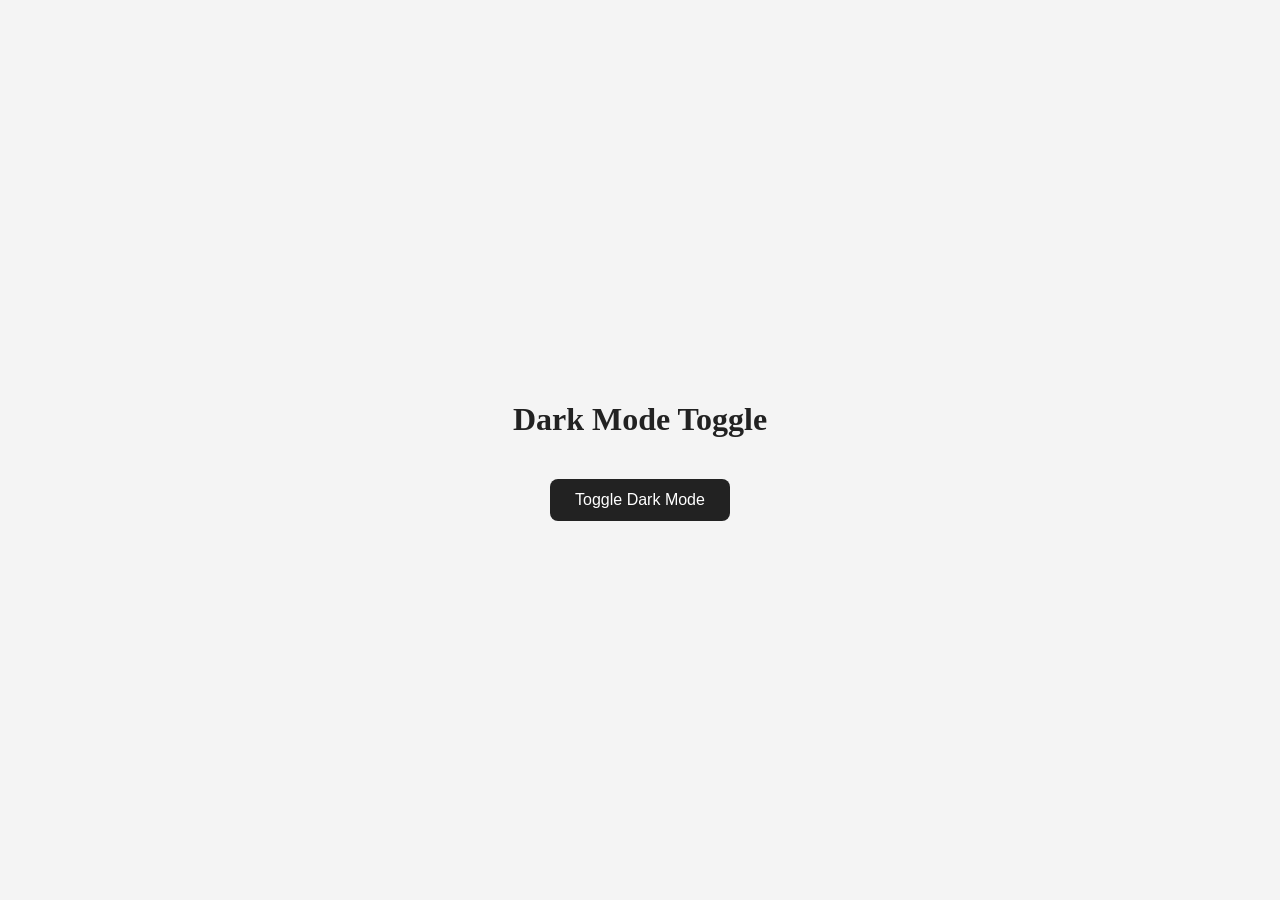
<file: 01-dark-mode-toggle/index.html>
<!doctype html>
<html lang="en">
  <head>
    <meta charset="UTF-8" />
    <meta name="viewport" content="width=device-width, initial-scale=1.0" />
    <title>Dark Mode Toggle</title>
    <link rel="stylesheet" href="style.css" />
  </head>
  <body>
    <div class="container">
      <h1>Dark Mode Toggle</h1>
      <button id="toggle-button">Toggle Dark Mode</button>
    </div>
    <script src="main.js"></script>
  </body>
</html>
</file>
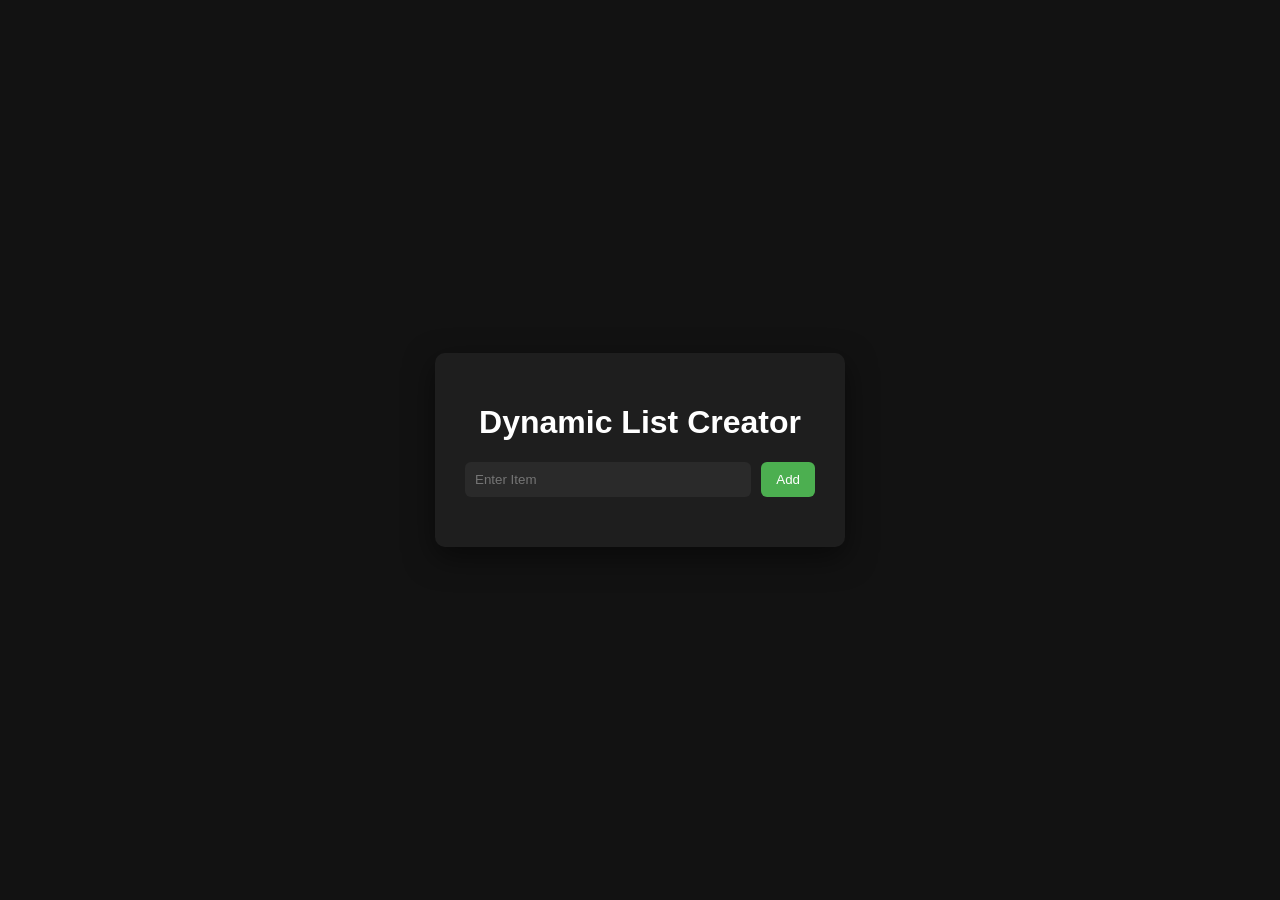
<file: 02-dynamic-list-creator/index.html>
<!doctype html>
<html lang="en">
  <head>
    <meta charset="UTF-8" />
    <meta name="viewport" content="width=device-width, initial-scale=1.0" />
    <title>Dynamic List Creator</title>
    <link rel="stylesheet" href="style.css" />
  </head>
  <body>
    <div class="container">
      <h1>Dynamic List Creator</h1>

      <div class="input-box">
        <input type="text" id="item-input" placeholder="Enter Item" />
        <button id="add-btn">Add</button>
      </div>

      <ul id="list"></ul>
    </div>
    <script src="main.js"></script>
  </body>
</html>
</file>
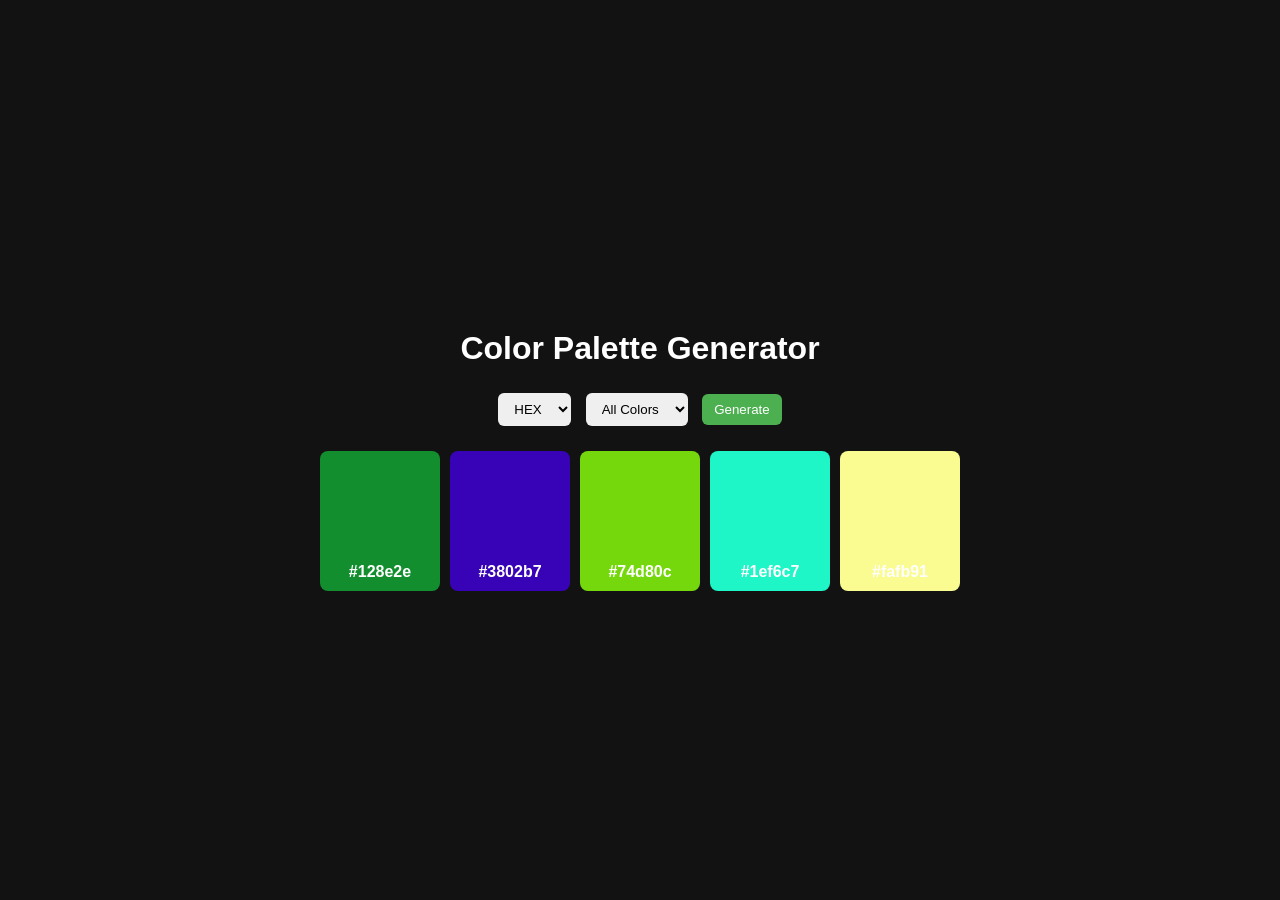
<file: 03-color-palette-generator/index.html>
<!doctype html>
<html lang="en">
  <head>
    <meta charset="UTF-8" />
    <meta name="viewport" content="width=device-width, initial-scale=1.0" />
    <title>Color Palette Generator</title>
    <link rel="stylesheet" href="style.css" />
  </head>
  <body>
    <div class="container">
      <h1>Color Palette Generator</h1>

      <div class="controls">
        <select id="format">
          <option value="hex">HEX</option>
          <option value="rgb">RGB</option>
        </select>

        <select id="tone">
          <option value="all">All Colors</option>
          <option value="light">Light</option>
          <option value="dark">Dark</option>
        </select>

        <button id="generateBtn">Generate</button>
      </div>

      <div id="palette" class="palette"></div>
    </div>
    <script src="main.js"></script>
  </body>
</html>
</file>
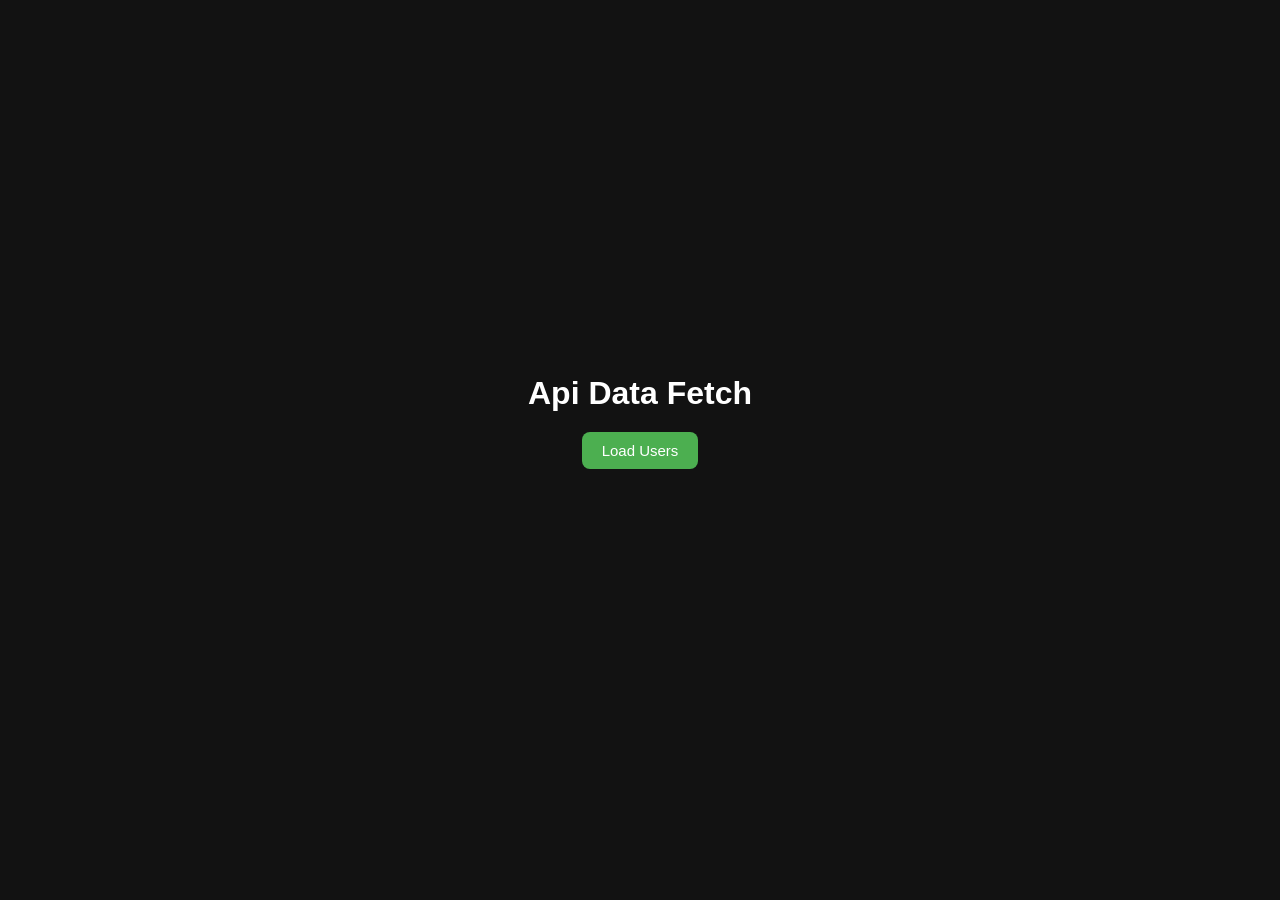
<file: 04-api-data-fetch/index.html>
<!doctype html>
<html lang="en">
  <head>
    <meta charset="UTF-8" />
    <meta name="viewport" content="width=device-width, initial-scale=1.0" />
    <title>Api Data Fetch</title>
    <link rel="stylesheet" href="style.css" />
  </head>
  <body>
    <div class="container">
      <h1>Api Data Fetch</h1>
      <button id="fetch-btn">Load Users</button>

      <p id="loader" class="hide">Loading...</p>
      <ul id="list"></ul>
    </div>
    <script src="script.js"></script>
  </body>
</html>
</file>
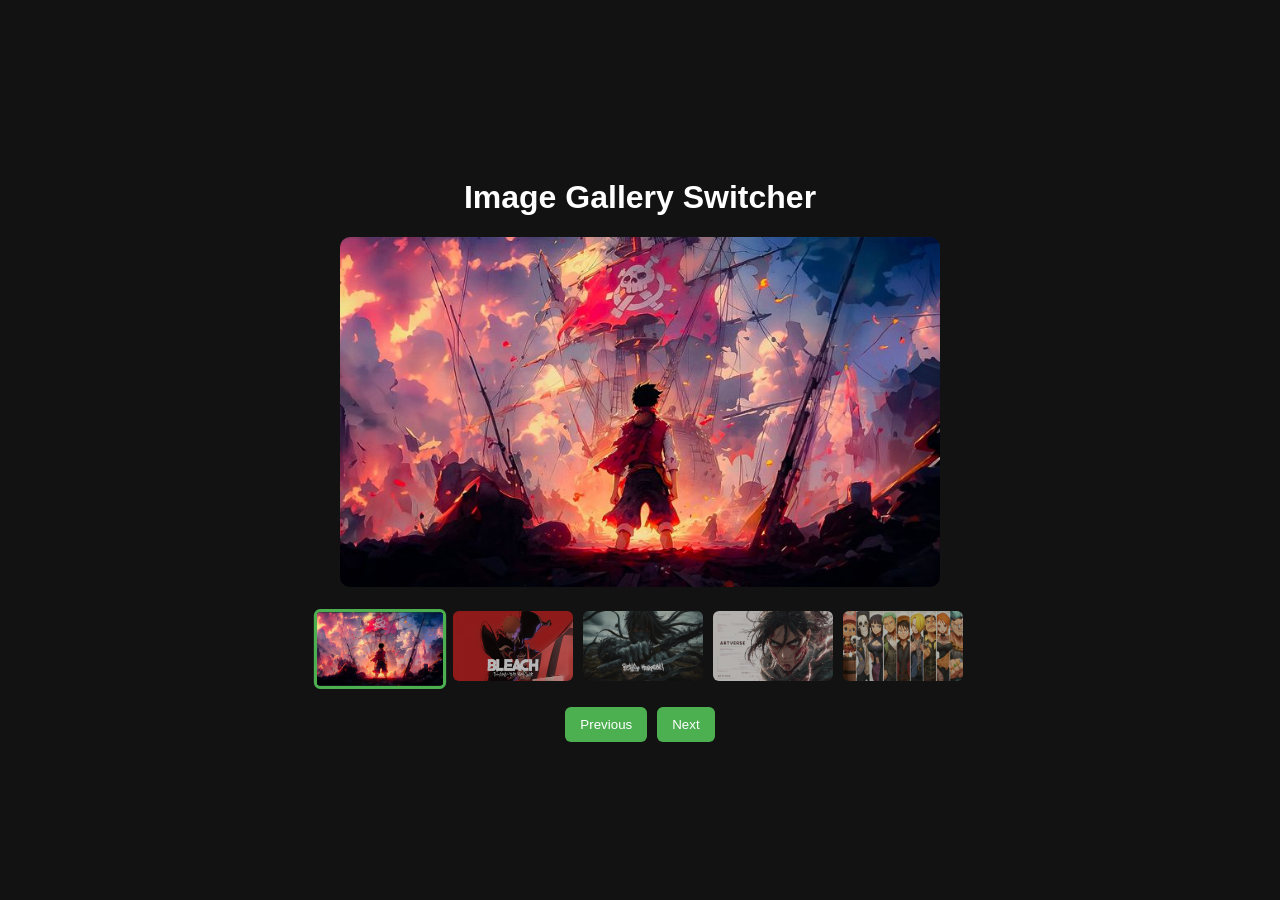
<file: 05-image-gallery-switcher/index.html>
<!doctype html>
<html lang="en">
  <head>
    <meta charset="UTF-8" />
    <meta name="viewport" content="width=device-width, initial-scale=1.0" />
    <title>Image Gallery Switcher</title>
    <link rel="stylesheet" href="style.css" />
  </head>
  <body>
    <div class="container">
      <h1>Image Gallery Switcher</h1>
      <div class="main" id="main-img-container">
        <img src="./assets/luffy.jpg" alt="luffy-image" id="main-img" />
      </div>
      <div class="thumbnails">
        <img src="./assets/luffy.jpg" alt="luffy-image" class="active" />
        <img src="./assets/bleach.jpg" alt="bleach-image" />
        <img src="./assets/ichigo.jpg" alt="ichigo-image" />
        <img src="./assets/eren.jpg" alt="eren-image" />
        <img src="./assets/one-piece.jpg" alt="one-piece-image" />
      </div>
      <div class="btn-container">
        <button id="prev-btn">Previous</button>
        <button id="next-btn">Next</button>
      </div>
    </div>
    <script src="script.js"></script>
  </body>
</html>
</file>
<file: 01-dark-mode-toggle/style.css>
body {
  margin: 0;
  height: 100vh;
  display: flex;
  justify-content: center;
  align-items: center;
  background: #f4f4f4;
  color: #222;
  transition: 0.3s;
}

.container {
  text-align: center;
}

button {
  margin-top: 20px;
  padding: 12px 25px;
  border: none;
  border-radius: 8px;
  font-size: 16px;
  cursor: pointer;
  background: #222;
  color: white;
  transition: 0.3s;
}

button:hover {
  transform: scale(1.05);
}

.dark {
  background-color: #121212;
  color: #ffffff;
}

.dark button {
  background-color: #fff;
  color: #000;
}
</file>
<file: 02-dynamic-list-creator/style.css>
body {
  margin: 0;
  height: 100vh;
  display: flex;
  justify-content: center;
  align-items: center;
  background: #121212;
  font-family: Arial, Helvetica, sans-serif;
  color: white;
}

.container {
  background: #1e1e1e;
  padding: 30px;
  border-radius: 10px;
  width: 350px;
  text-align: center;
  box-shadow: 0 10px 30px rgba(0, 0, 0, 0.5);
}

.input-box {
  display: flex;
  gap: 10px;
  margin-top: 20px;
}

input {
  flex: 1;
  padding: 10px;
  border: none;
  border-radius: 6px;
  outline: none;
  background: #2a2a2a;
  color: white;
}

button {
  padding: 10px 15px;
  border: none;
  border-radius: 6px;
  background: #4caf50;
  color: white;
  cursor: pointer;
}

button:hover {
  background: #43a047;
}

ul {
  list-style: none;
  padding: 0;
  margin-top: 20px;
}

li {
  display: flex;
  justify-content: space-between;
  align-items: center;
  background: #2a2a2a;
  padding: 10px;
  border-radius: 6px;
  margin-top: 10px;
  gap: 10px;
}

.delete {
  background: #e53935;
  border: none;
  color: white;
  padding: 5px 10px;
  border-radius: 4px;
  cursor: pointer;
}

.delete:hover {
  background: #c62828;
}

.update-btn {
  padding: 5px 10px;
  border: none;
  border-radius: 4px;
  background: #4caf50;
  color: white;
  cursor: pointer;
}
</file>
<file: 03-color-palette-generator/style.css>
body {
  margin: 0;
  height: 100vh;
  display: flex;
  justify-content: center;
  align-items: center;
  background: #121212;
  color: white;
  font-family: sans-serif;
}

.container {
  text-align: center;
}

.controls {
  margin-bottom: 20px;
}

select,
button {
  padding: 8px 12px;
  margin: 5px;
  border: none;
  outline: none;
  border-radius: 6px;
}

button {
  background: #4caf50;
  color: white;
  cursor: pointer;
}

.palette {
  display: flex;
  gap: 10px;
}

.color {
  width: 100px;
  height: 120px;
  border-radius: 8px;
  display: flex;
  justify-content: center;
  align-items: end;
  padding: 10px;
  font-weight: bold;
}
</file>
<file: 04-api-data-fetch/style.css>
body {
  margin: 0;
  min-height: 100vh;
  display: flex;
  justify-content: center;
  align-items: center;
  background: #121212;
  font-family: sans-serif;
  color: white;
}

.container {
  display: flex;
  flex-direction: column;
  align-items: center;
  gap: 20px;
  text-align: center;
}

h1 {
  margin: 0;
}

button {
  padding: 10px 20px;
  border: none;
  border-radius: 8px;
  background: #4caf50;
  color: white;
  cursor: pointer;
  font-size: 15px;
  transition: 0.2s;
}

button:hover {
  background: #43a047;
  transform: scale(1.05);
}

#loader {
  color: #aaa;
}

.hide {
  display: none;
}

ul {
  list-style: none;
  padding: 0;
  margin-top: 20px;
}

li {
  background: #2a2a2a;
  padding: 10px;
  border-radius: 6px;
  margin-top: 10px;
}
</file>
<file: 05-image-gallery-switcher/style.css>
body {
  margin: 0;
  height: 100vh;
  display: flex;
  justify-content: center;
  align-items: center;
  background: #121212;
  font-family: sans-serif;
  color: white;
}

.container {
  text-align: center;
}

.main img {
  width: 600px;
  height: 350px;
  border-radius: 10px;
  margin-bottom: 20px;
  object-fit: cover;
}

.thumbnails {
  display: flex;
  gap: 10px;
  justify-content: center;
}

.thumbnails img {
  width: 120px;
  height: 70px;
  border-radius: 6px;
  cursor: pointer;
  opacity: 0.7;
  transition: 0.3s;
}

.thumbnails img:hover {
  opacity: 1;
  transform: scale(1.05);
}

.btn-container {
  display: flex;
  gap: 10px;
  justify-content: center;
}

button {
  border: none;
  cursor: none;
  padding: 10px 15px;
  border-radius: 6px;
  background: #4caf50;
  color: white;
  cursor: pointer;
  margin-top: 20px;
}

button:hover {
  transform: scale(1.05);
  transition: 0.3s;
  background: #43a547;
}

.active {
  border: 3px solid #4caf50;
  opacity: 1 !important;
  transform: scale(1.05);
}
</file>
